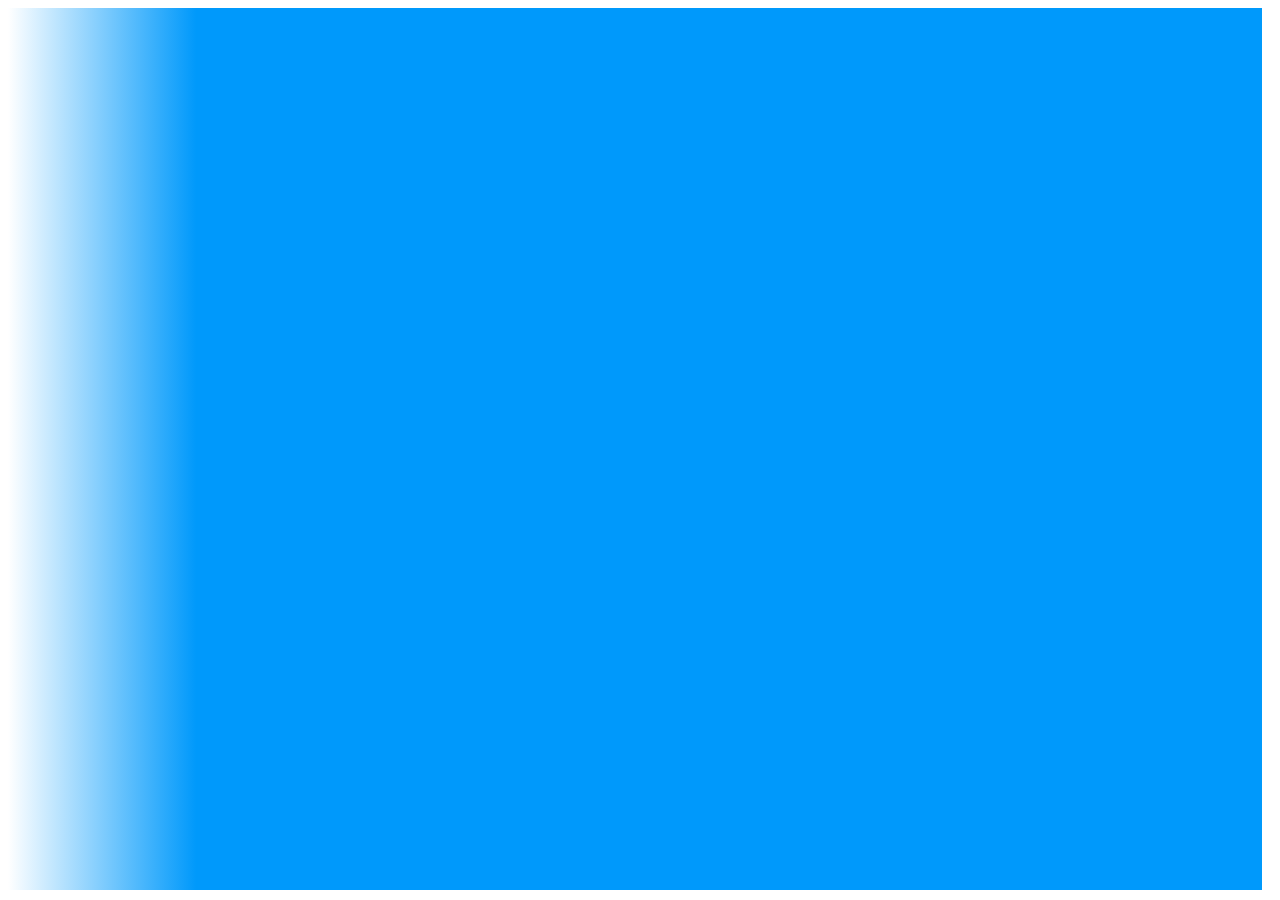
<file: REopt/index.html>
<!DOCTYPE html>
<html lang="en" dir="ltr">
  <head>
    <meta charset="utf-8">
    <title>PV Watts Data Viz</title>
    <link rel="stylesheet" href="./style.css"> </link>
  </head>
  <body>
    <script src="https://d3js.org/d3.v5.min.js"></script>
    <svg width="98%" height="98%"></svg>
    <script src="./app.js"> </script>
  </body>
</html>
</file>
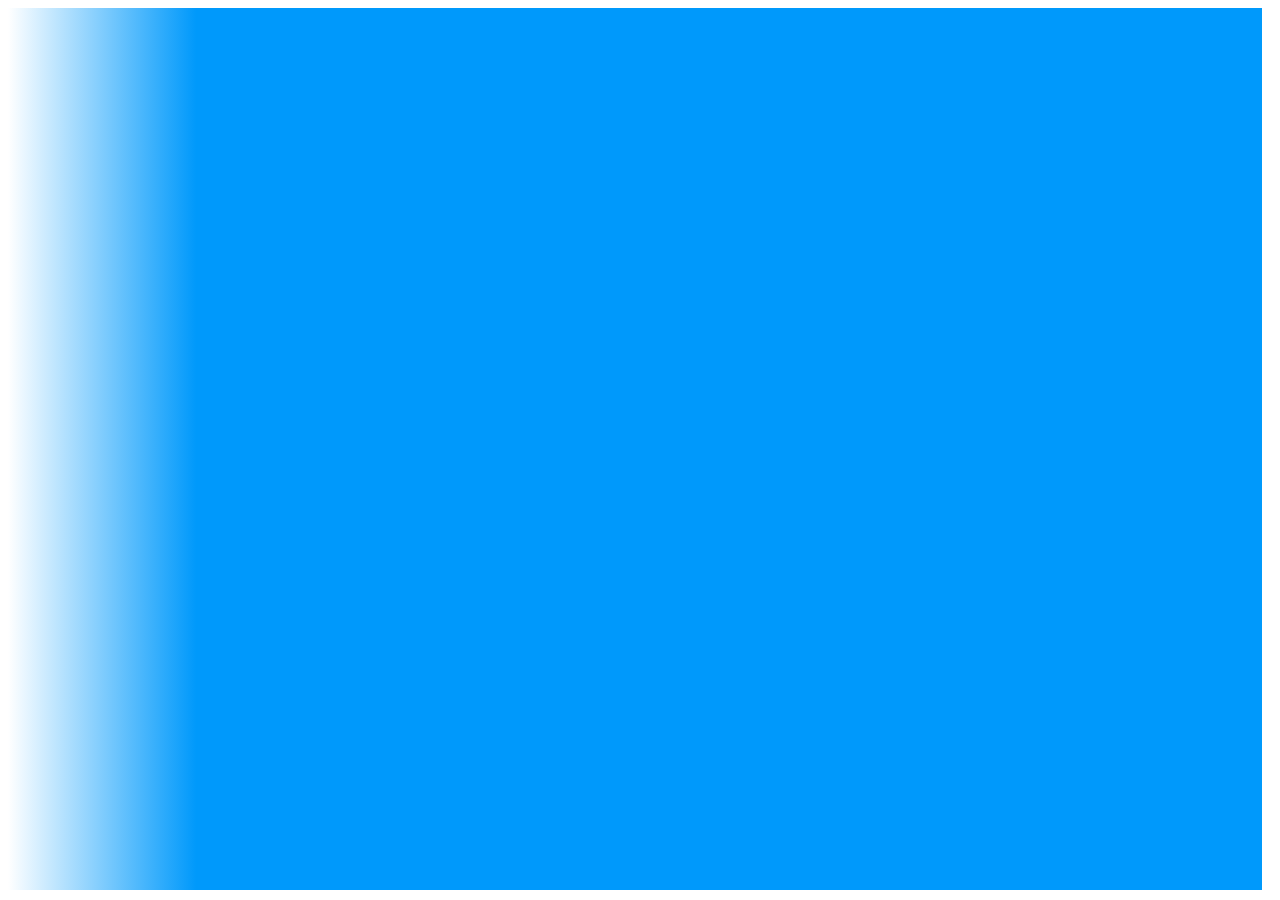
<file: PVWattsBarChart/public/index.html>
<!DOCTYPE html>
<html lang="en" dir="ltr">
  <head>
    <meta charset="utf-8"/>
    <title>PV Watts API Data Viz</title>
    <link type="text/css" rel="stylesheet" href="./style.css"> </link>
  </head>
  <body>
    <script src="https://d3js.org/d3.v5.min.js"></script>
    <svg width="98%" height="98%"></svg>
    <script type="text/javascript" src="./app.js"> </script>
  </body>
</html>
</file>
<file: REopt/style.css>
svg {
  background: linear-gradient(to right, white, rgb(0, 153, 251) 15%);
  position: absolute;
  /* padding: 1%; */
}

.corona {
  fill: url('#corona')
}

.core {
  fill: url('#core')
}

.bar {
  fill: url("#sunbeam");
  stroke: white;
  transition: fill 2s ease-in-out;
}

.label {
  font-size: 16px;
}

.axis {
  font-size: 14px;
}

.chartTitle {
  font-size: 1.2em;
  text-decoration: underline;
}
</file>
<file: PVWattsBarChart/public/style.css>
svg {
  background: linear-gradient(to right, white, rgb(0, 153, 251) 15%);
  position: absolute;
}

.corona {
  fill: url('#corona')
}

.core {
  fill: url('#core')
}

.bar {
  fill: url("#sunbeam");
  stroke: white;
  transition: fill 2s ease-in-out;
}

.label {
  font-size: 16px;
}

.axis {
  font-size: 14px;
}

.chartTitle {
  font-size: 1.2em;
  text-decoration: underline;
}

.chartLegendBox {
  fill: white;
  stroke: black;
  opacity: 0.05;
}
</file>
